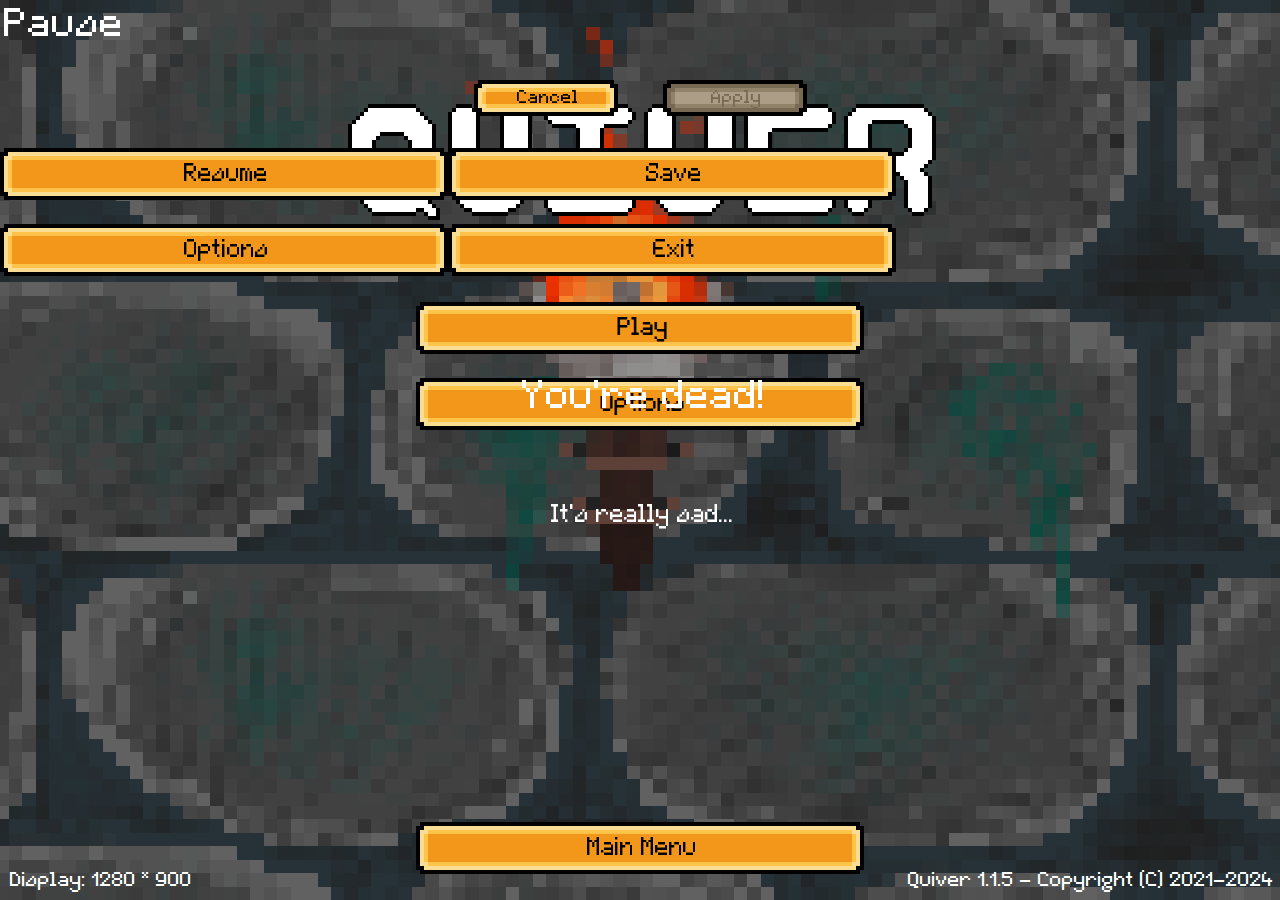
<file: index.html>
<!--
	Quiver, a rogue-like web video game!
	Made by Clarisse Eynard, Léan Houdayer and Mattéo Legagneux.
	Copyright (C) 2021-2024. All rights reserved.
-->

<!DOCTYPE html>

<html prefix="og: http://ogp.me/ns#" lang="en">
	<head>
		<meta charset="utf-8">
		<meta name="viewport" content="width=device-width, initial-scale=1">
		<meta name="author" content="Clarisse Eynard, Léan Houdayer, Mattéo Legagneux">
		<meta name="description" content="A rogue-like web video game!">
		<meta name="version" content="1.1.5">
		<meta property="og:type" content="website">
		<meta property="og:url" content="https://debaze.github.io/Quiver">
		<meta property="og:site_name" content="GitHub">
		<meta property="og:title" content="Quiver">
		<meta property="og:description" content="A rogue-like web video game!">
		<meta property="og:image" content="https://debaze.github.io/Quiver/assets/textures/menu/background.jpg">
		<link rel="icon" type="image/x-icon" href="favicon.ico">
		<link rel="stylesheet" type="text/css" href="assets/ui/dialog.css">
		<link rel="stylesheet" type="text/css" href="assets/ui/footer.css">
		<link rel="stylesheet" type="text/css" href="assets/ui/hud.css">
		<link rel="stylesheet" type="text/css" href="assets/ui/menu.css">
		<link rel="stylesheet" type="text/css" href="assets/ui/menu-credits.css">
		<link rel="stylesheet" type="text/css" href="assets/ui/menu-death.css">
		<link rel="stylesheet" type="text/css" href="assets/ui/menu-fight.css">
		<link rel="stylesheet" type="text/css" href="assets/ui/menu-keybind.css">
		<link rel="stylesheet" type="text/css" href="assets/ui/menu-load.css">
		<link rel="stylesheet" type="text/css" href="assets/ui/menu-main.css">
		<link rel="stylesheet" type="text/css" href="assets/ui/menu-options.css">
		<link rel="stylesheet" type="text/css" href="assets/ui/menu-pause.css">
		<link rel="stylesheet" type="text/css" href="assets/ui/menu-play.css">
		<link rel="stylesheet" type="text/css" href="assets/ui/menu-save.css">
		<link rel="stylesheet" type="text/css" href="assets/ui/noscript.css">
		<link rel="stylesheet" type="text/css" href="assets/ui/overlay.css">
		<link rel="stylesheet" type="text/css" href="assets/ui/subtitle.css">
		<link rel="stylesheet" type="text/css" href="assets/textures/btn.css">
		<link rel="stylesheet" type="text/css" href="assets/textures/icon.css">
		<link rel="stylesheet" type="text/css" href="assets/textures/map.css">
		<link rel="stylesheet" type="text/css" href="assets/textures/texture_list.css">
		<link rel="stylesheet" type="text/css" href="assets/ui/main.css">
		<title lang="en" translate="no">Quiver</title>
	</head>

	<body>
		<noscript>
			<p>
				Quiver needs JavaScript to work.<br>
				Enable JavaScript in your browser, then try again.<br><br>

				<a href="">
					Reload
				</a>
			</p>

			<div class="version">
				1.1.5
			</div>
		</noscript>

		<main>
			<div id="console">
				<div class="console-title">
					Console
				</div>

				<div class="x"></div>

				<div class="y"></div>
			</div>

			<include src="assets/ui/menu-main.html"></include>

			<div class="overlay overlay-menu">
				<include src="assets/ui/menu-play.html"></include>
				<include src="assets/ui/menu-options.html"></include>
				<include src="assets/ui/menu-save.html"></include>
			</div>

			<include src="assets/ui/menu-keybind.html"></include>

			<div class="overlay overlay-load"></div>

			<include src="assets/ui/menu-load.html"></include>

			<div class="overlay overlay-pause">
				<include src="assets/ui/menu-pause.html"></include>
			</div>

			<div class="overlay overlay-death">
				<include src="assets/ui/menu-death.html"></include>
			</div>

			<div class="map-container">
				<div class="overlay overlay-map"></div>

				<div id="player"></div>

				<div id="map"></div>

				<div id="uppermap"></div>

				<div id="entities"></div>

				<div class="hud">
					<div class="nickname"></div>

					<div class="health_info"></div>

					<progress class="health_value"></progress>

					<div class="mana_info"></div>

					<progress class="mana_value"></progress>
				</div>

				<div class="level-subtitle"></div>

				<div class="dialog">
					<div class="dialog-content"></div>

					<button class="dialog-option dialog-option-1"></button>

					<button class="dialog-option dialog-option-2"></button>
				</div>

				<include src="assets/ui/menu-fight.html"></include>
			</div>

			<include src="assets/ui/menu-credits.html"></include>
			<include src="assets/ui/footer.html"></include>
		</main>

		<script>
			{
				// Include every HTML file
				const promises = [];
				const includes = document.getElementsByTagName("include");
				const domParser = new DOMParser();
				const currentScript = document.currentScript;

				function handlePromiseResponse(response, include) {
					response.text()
						.then(text => domParser.parseFromString(text, "text/html"))
						.then(html => {
							include.replaceWith(...html.body.children);
						});
				}

				for (let i = 0; i < includes.length; i++) {
					const include = includes[i];
					const promise = fetch(include.getAttribute("src"))
						.then(response => handlePromiseResponse(response, include));

					promises.push(promise);
				}

				Promise.all(promises).then(() => {
					// Load main script
					fetch("assets/js/main.js")
						.then(response => response.text())
						.then(js => {
							const script = document.createElement("script");

							script.textContent = js;

							currentScript.after(script);
						});
				});
			}
		</script>
	</body>
</html>
</file>
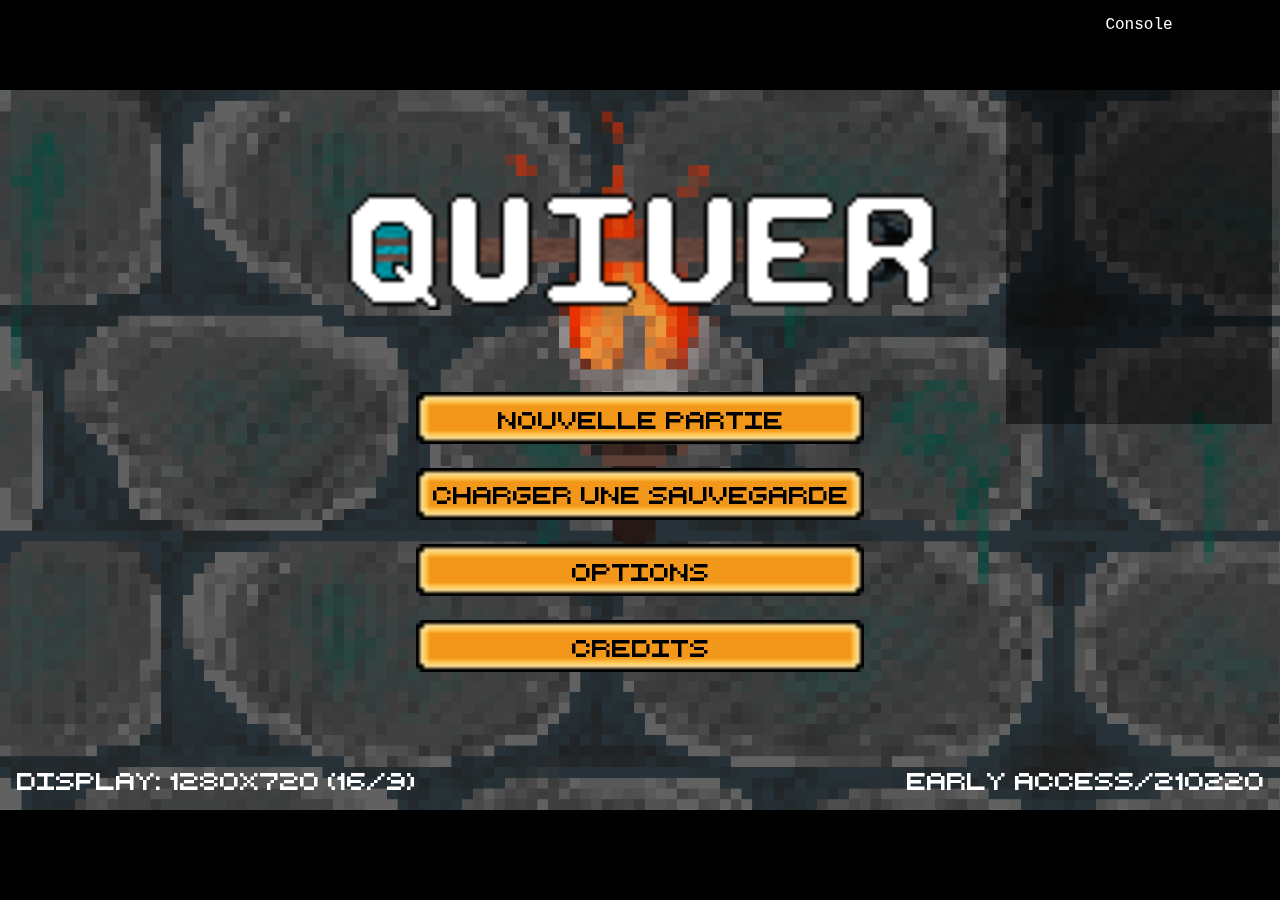
<file: client.html>
<!DOCTYPE html>

<html lang="fr" oncontextmenu="return false">

	<head>
		<meta charset="utf-8">
		<meta name="viewport" content="width=device-width,initial-scale=1,minimum-scale=1,maximum-scale=1">
		<meta name="description" content="Quiver">
		<meta name="version" content="Early Access/210220">
		<meta name="author" content="Clarisse Eynard, Léan Houdayer, Mattéo Legagneux">
		<link rel="shortcut icon" href="assets/favicon.ico"> <!-- favicon -->
		<link rel="stylesheet" type="text/css" href="assets/font/font.css"> <!-- fonts -->
		<link rel="stylesheet" type="text/css" href="assets/ui/animations.css"> <!-- ui animations -->
		<link rel="stylesheet" type="text/css" href="assets/ui/btn/btn.css">
		<link rel="stylesheet" type="text/css" href="assets/ui/wrapper/menu-main.css">
		<link rel="stylesheet" type="text/css" href="assets/ui/wrapper/menu-pause.css">
		<link rel="stylesheet" type="text/css" href="assets/ui/wrapper/game.css">
		<link rel="stylesheet" type="text/css" href="assets/ui/wrapper/game-loading.css">
		<link rel="stylesheet" type="text/css" href="assets/ui/section/new_game.css">
		<link rel="stylesheet" type="text/css" href="assets/ui/section/launch_backup.css">
		<link rel="stylesheet" type="text/css" href="assets/ui/section/options.css">
		<link rel="stylesheet" type="text/css" href="assets/ui/section/credits.css">
		<link rel="stylesheet" type="text/css" href="assets/ui/section/save.css">
		<link rel="stylesheet" type="text/css" href="assets/ui/section/quit_game.css">
		<link rel="stylesheet" type="text/css" href="assets/ui/dialog.css"> <!-- dialog -->
		<link rel="stylesheet" type="text/css" href="assets/map/structure.css">
		<link rel="stylesheet" type="text/css" href="assets/map/textures/textures.css">
		<link rel="stylesheet" type="text/css" href="assets/game/entity/player.css">
		<link rel="stylesheet" type="text/css" href="assets/ui/overlay.css"> <!-- overlays -->
		<link rel="stylesheet" type="text/css" href="assets/ui/display.css"> <!-- display tip -->
		<link rel="stylesheet" type="text/css" href="assets/ui/version.css"> <!-- version tip -->
		<link rel="stylesheet" type="text/css" href="assets/border.css"> <!-- borders -->
		<link rel="stylesheet" type="text/css" href="assets/window.css"> <!-- windowtoosmall section -->
		<link rel="stylesheet" type="text/css" href="assets/nojs.css"> <!-- nojs section -->
		<style type="text/css">
			/* debug console */
			debug {
				/*display: none;*/
				width: 250px;
				height: 400px;
				margin: auto;
				padding: 8px;
				top: 8px;
				right: 8px;
				position: fixed;
				background-color: rgba(0, 0, 0, 0.5);
				color: #fff;
				cursor: default;
				font-family: Courier New, monospace;
				z-index: 999999
			}

			debug #debug0 {text-align: center}
		</style>
		<script type="text/javascript" src="script/main.js"></script>
		<script type="text/javascript" src="script/credits.js"></script>
		<script type="text/javascript" src="script/new_game.js"></script>
		<script type="text/javascript" src="script/launch_backup.js"></script>
		<script type="text/javascript" src="script/options.js"></script>
		<script type="text/javascript" src="script/pause.js"></script>
		<script type="text/javascript" src="script/save.js"></script>
		<script type="text/javascript" src="script/quit_game.js"></script>
		<script type="text/javascript" src="functions/scale.js"></script>
		<script type="text/javascript" src="functions/get_date.js"></script>
		<script type="text/javascript" src="functions/convert_date.js"></script>
		<script type="text/javascript" src="functions/launch.js"></script>
		<script type="text/javascript" src="functions/quit.js"></script>
		<script type="text/javascript" src="functions/close.js"></script> <!-- todo -->
		<script type="text/javascript" src="functions/dialog.js"></script>
		<script type="text/javascript" src="engine/values.js"></script>
		<script type="text/javascript" src="engine/generator.js"></script>
		<script type="text/javascript" src="engine/movement.js"></script>
		<script type="text/javascript" src="engine/collisions.js"></script>
		<script type="text/javascript" src="maps/lvl_0/lvl_0.js"></script> <!-- tavern -->
		<script type="text/javascript" src="maps/lvl_1/lvl_1_new.js"></script> <!-- level 1 -->
		<!-- <script type="text/javascript" src="maps/lvl_2/lvl_2.js"></script>--> <!-- level 2 -->
		<title>Chargement...</title>
	</head>

	<body onselectstart="return false">
		<noscript class="nojs">
			<span>
				Ce jeu necessite JavaScript pour fonctionner.<br><br>
				Pour activer JavaScript sur FireFox,<br>
				veuillez vous rendre a l'adresse about:config et rechercher<br>
				javascript.enabled dans la barre de recherche.<br>
				Vous pouvez ensuite modifier la valeur du parametre<br>
				javascript.enabled pour activer ou desactiver JavaScript.
			</span>
			<div class="version">Early Access/210220</div>
		</noscript>
		<div class="windowtoosmall">
			La fenetre est trop petite pour permettre<br>
			un affichage correct du jeu.<br>La taille minimale de fenetre acceptee est 1280x720.
			<div class="angle" id="angle1"></div>
			<div class="angle" id="angle2"></div>
			<div class="angle" id="angle3"></div>
			<div class="angle" id="angle4"></div>
		</div>
		<wrapper class="menu-main">
			<div class="border border-left"></div>
			<div class="border border-right"></div>
			<div class="background bg1"></div>
			<div class="background bg2"></div>
			<div class="title"></div>
			<div class="arrow"></div>
			<div class="menu">
				<button class="btn" id="btn-new_game">Nouvelle partie</button>
				<input type="file" id="btn-launch_backup">
				<label for="btn-launch_backup" class="btn label-launch_backup">Charger une sauvegarde</label>
				<button class="btn btn-options">Options</button>
				<button class="btn" id="btn-open_credits">Credits</button>
			</div>
			<div class="display"></div>
			<div class="version"></div>
		</wrapper>
		<section class="section-new_game">
			<content>
				<div class="title">Nouvelle partie</div>
				<section class="step1">
					Nom de la partie :<br>(permet de differencier les sauvegardes)<br><br>
					<input type="text" id="game_name"><br><br>
					Choisissez un pseudo qui sera affiche en jeu :<br><br>
					<input type="text" id="player_nickname">
					<button class="btn btn-next btn-disabled" disabled="disabled">Suivant</button>
				</section>
				<section class="step2">
					Choisissez une classe pour votre personnage :<br><br>
					<button class="btn btn-class" id="select_class1">Mage</button>
					<button class="btn btn-class" id="select_class2">Roublard</button>
					<button class="btn btn-class" id="select_class3">Paladin</button>
					<button class="btn btn-create_game btn-disabled" disabled="disabled">Creer</button>
				</section>
				<button class="btn btn-close"></button>
			</content>
		</section>
		<section class="section-launch_backup">
			<content>
				<div class="title">Charger une sauvegarde</div>
				<span class="backup_info"></span>
				<textarea class="backup_content" id="old_content" readonly></textarea>
				<label for="btn-launch_backup" class="btn label-launch_backup">Autres sauvegardes...</label>
				<button class="btn" id="btn-confirm_backup">Charger</button>
				<button class="btn btn-close"></button>
			</content>
		</section>
		<section class="section-options">
			<content>
				<div class="title">Options</div>
				<div class="menu">
					<div class="key">
						<span class="title_forward">Avancer</span>
						<button class="btn btn-key" id="btn-key_forward"></button>
					</div>
					<div class="key">
						<span class="title_backward">Reculer</span>
						<button class="btn btn-key" id="btn-key_backward"></button>
					</div>
					<div class="key">
						<span class="title_strafeLeft">Tourner a gauche</span>
						<button class="btn btn-key" id="btn-key_strafeLeft"></button>
					</div>
					<div class="key">
						<span class="title_strafeRight">Tourner a droite</span>
						<button class="btn btn-key" id="btn-key_strafeRight"></button>
					</div>
					<div class="key">
						<span class="title_abilitiesHelp">Menu d'aide des capacites</span>
						<button class="btn btn-key" id="btn-key_abilitiesHelp"></button>
					</div> 
				</div>
				<button class="btn btn-close"></button>
			</content>
		</section>
		<div class="overlay overlay-options">
			<span>Appuyez sur une touche</span>
			<button class="btn btn-close"></button>
		</div>
		<section class="credits">
			<div class="overlay overlay-credits"></div>
			<div class="border border-top"></div>
			<div class="border border-bottom"></div>
			<div id="credits">
				<span class="title">Credits</span><br>
				<span id="copyright"></span>
				<span class="job">Directrice artistique & Scenariste</span>
				<span class="name">Clarisse Eynard</span>
				<span class="job">Game Designer</span>
				<span class="name">Lean Houdayer</span>
				<span class="job">UI / Level Designer</span>
				<span class="name">Matteo Legagneux</span>
			</div>
			<button class="btn btn-close"></button>
		</section>
		<wrapper class="game">
			<div class="overlay overlay-shade"></div>
			<div id="player"></div>
			<section class="map"></section>
			<div class="dialog"></div>
		</wrapper>
		<wrapper class="game-loading">
			<div id="loading_text"></div>
			<img id="loading_clock" src="assets/ui/loading/clock.png">
		</wrapper>
		<wrapper class="menu-pause">
			<div class="title">Pause</div>
			<div class="menu">
				<button class="btn" id="btn-continue">Reprendre le jeu</button>
				<button class="btn" id="btn-save">Sauvegarder</button>
				<button class="btn btn-options">Options</button>
				<button class="btn" id="btn-quit_game">Quitter la partie</button>
			</div>
			<div class="display"></div>
			<div class="version"></div>
		</wrapper>
		<section class="section-save">
			<content>
				<div class="title">Sauvegarder</div>
				<span>
					Copiez-collez la sauvegarde ci-dessous<br>
					dans un fichier .js que vous creerez<br>
					dans le dossier /backups.
				</span>
				<textarea class="backup_content" id="new_content" readonly></textarea>
				<button class="btn" id="btn-copy">Copier</button>
				<button class="btn btn-close"></button>
			</content>
		</section>
		<section class="section-quit_game">
			<content>
				<div class="title">Quitter la partie</div>
				<span>
					Etes-vous sur de vouloir quitter ?<br><br>
					Pensez a sauvegarder votre partie<br>
					avant de quitter.
				</span>
				<button class="btn btn-ok">Quitter</button>
				<button class="btn btn-cancel">Annuler</button>
			</content>
		</section>
		<debug>
			<div id="debug0">Console</div><br><br>
			<span id="debug1"></span><br>
			<span id="debug2"></span><br>
			<span id="debug3"></span><br>
			<span id="debug4"></span><br>
			<span id="debug5"></span>
		</debug>
	</body>

</html>
</file>
<file: assets/ui/dialog.css>
.dialog {
	display: none;
	width: 50%;
	min-height: 0;
	margin: auto;
	padding: 8px;
	bottom: -50px;
	right: 0;
	left: 0;
	position: absolute;
	border: 4px solid #000000;
	background-color: #f5e0bf;
	cursor: default;
	font-size: 20px;
	z-index: 99
}
</file>
<file: assets/ui/footer.css>
footer {
	padding: 8px;
	right: 0;
	bottom: 0;
	left: 0;
	position: absolute;
	opacity: 1;
	color: #fff;
	font-size: 20px;
	transition-duration: 0.2s
}

footer .version {float: right}
</file>
<file: assets/ui/hud.css>
.hud {
	display: block;
	width: 300px;
	height: 180px;
	margin: 0 auto;
	top: 16px;
	left: 16px;
	position: absolute;
	border: 4px solid #000;
	opacity: 0.8;
	background-color: #ab9d86;
	text-align: center;
	z-index: 99;
	transition: 0.2s
}

.mini_hud {
	display: block;
	height: 180px;
	margin: 0 auto;
	top: 16px;
	right: 16px;
	left: 16px;
	position: absolute;
	z-index: 9
}

.hud:hover {opacity: 1}

#hud_nickname {
	margin: 8px;
	font-size: 18px;
	font-style: italic;
	cursor: default
}

.health, .mp {text-align: left}

.enemy_health {
	top: 0;
	right: 0;
	position: absolute;
	text-align: right
}

.health span, .mp span, .enemy_health span {
	margin: 0 8px;
	font-size: 16px;
	cursor: default
}

.hud progress, .mini_hud progress {
	width: 276px;
	height: 20px;
	margin: 8px;
	border: 4px solid #000;
	opacity: 1
}

.hud progress {background-color: rgba(0, 0, 0, 0.2)}

.mini_hud progress {background-color: rgba(255, 255, 255, 0.1)}

.health progress::-moz-progress-bar, /* firefox */
.enemy_health progress::-moz-progress-bar,
.health progress::-webkit-progress-value /* chrome, safari */,
.enemy_health progress::-webkit-progress-value {
	background-color: #ca302d
}
.health progress, .enemy_health progress {color: #ca302d} /* ie */

.enemy_health progress {transform: rotateY(180deg)}

.mp progress::-moz-progress-bar, /* firefox */
.mp progress::-webkit-progress-value /* chrome, safari */ {
	background-color: #0f056b
}
.mp progress {color: #0f056b} /* ie */
</file>
<file: assets/ui/menu.css>
/** Scrollbox content **/

/*
Light: #f5e0bf
Dark: #c4b399
*/

.menu {
	display: none;
	flex-direction: column;
	justify-content: center;
	width: 960px;
	height: 540px;
	position: relative
}

/* Open/close animations */

.scrollbox-top {
	position: relative;
	background-repeat: no-repeat;
	background-size: 100%;
	image-rendering: pixelated;
	-webkit-animation: scrollbox-open 0.2s linear;
	animation: scrollbox-open 0.2s linear
}

.scrollbox-bottom {
	position: relative;
	background-repeat: no-repeat;
	background-size: 100%;
	image-rendering: pixelated;
	-webkit-transform: rotateZ(180deg);
	-ms-transform: rotateZ(180deg);
	transform: rotateZ(180deg);
	-webkit-animation: scrollbox-open 0.2s linear;
	animation: scrollbox-open 0.2s linear
}

@-webkit-keyframes scrollbox-open {
	from {height: 0}
	to {height: 50%}
}
@keyframes scrollbox-open {
	from {height: 0}
	to {height: 50%}
}

@-webkit-keyframes scrollbox-close {
	from {height: 50%}
	to {height: 0}
}
@keyframes scrollbox-close {
	from {height: 50%}
	to {height: 0}
}

/* Content */

.menu-title {
	display: block;
	height: 40px;
	line-height: 40px;
	font-size: 34px;
	z-index: 1
}

.menu-title .title {float: left}

.menu-title .btn {float: right}

.subtitle {
	width: 100%;
	height: 30px;
	line-height: 30px;
	top: 0;
	position: sticky;
	background-color: #f5e0bf;
	font-size: 22px;
	z-index: 2
}

.content {
	visibility: hidden;
	width: 90%;
	height: 80%;
	margin: auto;
	top: 0;
	bottom: 0;
	left: 0;
	right: 0;
	position: absolute
}

.content .scrollable {
	width: 100%;
	height: calc(100% - 80px);
	overflow-y: auto;
	background-color: #f5e0bf
}

.content .actions {
	height: 30px;
	margin-top: 10px
}

/* Media queries */

@media screen and (max-width: 1200px) and (max-aspect-ratio: 1.78) {
	.menu {
		width: 80vw;
		height: calc(80vw / 1.78)
	}
}

@media screen and (max-height: 675px) and (min-aspect-ratio: 1.78) {
	.menu {
		width: calc(80vh * 1.78);
		height: 80vh
	}
}
</file>
<file: assets/ui/menu-credits.css>
/** Credits menu **/

.menu-credits {
	display: none;
	width: 100%;
	height: 100%;
	margin: auto;
	top: 0;
	right: 0;
	bottom: 0;
	left: 0;
	position: absolute;
	overflow: hidden;
	background-color: #000
}

.menu-credits .icon-credits {
	display: flex;
	justify-content: center;
	align-items: center;
	width: 50%;
	background: url(../../favicon.ico) center no-repeat;
	background-size: 50%;
	image-rendering: pixelated
}

.menu-credits .credits {
	width: 50%;
	top: -9999px;
	right: 0;
	position: absolute;
	color: #fff;
	text-align: center;
	font-size: 24px;
	-webkit-animation: credits 30s linear;
	animation: credits 30s linear
}

@-webkit-keyframes credits {
	0%, 2% {top: 0}
	100% {top: -200%} /* Menu height */
}
@keyframes credits {
	0%, 2% {top: 0}
	100% {top: -200%} /* Menu height */
}

.credits span {display: block}

.credits .credit-title {
	padding: 200px 0 300px 0;
	font-size: 48px
}

.credits #copyright {padding-bottom: 300px}

.credits .job {
	padding-bottom: 20px;
	font-size: 32px
}

.credits .name {padding-bottom: 150px}

.credits .name:last-child {padding-bottom: 200px}

.menu-credits .actions {
	display: flex;
	justify-content: center;
	align-items: center;
	width: 100%;
	height: 104px;
	bottom: 0;
	position: absolute
}
</file>
<file: assets/ui/menu-death.css>
/** Death menu **/

.overlay-death {
	display: flex;
	flex-direction: column;
	justify-content: center;
	align-items: center
}

.death_title {
	margin-bottom: 40px;
	color: #fff;
	font-size: 40px
}

.death_subtitle {
	margin-top: 40px;
	color: #fff;
	font-size: 24px
}

.overlay-death .actions {
	display: flex;
	align-items: center;
	justify-content: center;
	width: 100%;
	height: 104px;
	bottom: 0;
	position: absolute
}
</file>
<file: assets/ui/menu-fight.css>
/** Fight menu **/

.menu-fight {
	display: none;
	width: auto;
	height: auto;
	margin: auto;
	top: 0;
	bottom: 0;
	left: 0;
	right: 0;
	position: fixed;
	background-color: #000;
	color: #fff;
	cursor: default;
	text-align: center;
	z-index: 4
}

.menu-fight .fight {
	height: 150px;
	line-height: 134px;
	top: 0;
	left: 0;
	right: 0;
	position: relative;
	color: #fff;
	cursor: default;
	text-align: center;
	font-size: 48px;
	z-index: 1
}

.menu-fight .player_attack, .menu-fight .enemy_attack {
	display: none;
	width: 50%;
	height: 52px;
	margin: auto;
	padding: 8px;
	top: 0;
	right: 0;
	bottom: 0;
	left: 0;
	position: absolute;
	border: 4px solid #000;
	background-color: #ab9d86;
	color: #000;
	cursor: default;
	font-size: 40px;
	-webkit-animation: attack_name 3s infinite linear;
	animation: attack_name 3s infinite linear;
	z-index: 1
}

@-webkit-keyframes attack_name {
	from {opacity: 1}
	to {opacity: 0}
}
@keyframes attack_name {
	from {opacity: 1}
	to {opacity: 0}
}

.menu-fight .player_attack {background-color: #ab9d86}

.menu-fight .enemy_attack {background-color: #ca302d}

.menu-fight .player_avatar {
	display: flex;
	align-items: center;
	justify-content: center;
	width: 50%;
	height: 100%;
	top: 0;
	bottom: 0;
	left: 0;
	position: absolute;
	background: radial-gradient(circle at 50%, #222, #000, #000)
}

.menu-fight .vs {
	width: 100px;
	height: 100px;
	line-height: 100px;
	margin: auto;
	top: 0;
	bottom: 0;
	left: 0;
	right: 0;
	position: absolute;
	font-size: 60px;
	-webkit-transform: rotateZ(-15deg);
	-ms-transform: rotateZ(-15deg);
	transform: rotateZ(-15deg);
	z-index: 1
}

.menu-fight .enemy_avatar {
	display: flex;
	align-items: center;
	justify-content: center;
	width: 50%;
	height: 100%;
	top: 0;
	bottom: 0;
	right: 0;
	position: absolute;
	background: radial-gradient(circle at 50%, #222, #000, #000)
}

.menu-fight .avatar {
	width: 128px;
	height: 128px;
	background-repeat: no-repeat;
	background-position: center;
	background-size: 100%;
	image-rendering: pixelated
}

.menu-fight .enemy_avatar .avatar {
	-webkit-transform: rotateY(180deg);
	-ms-transform: rotateY(180deg);
	transform: rotateY(180deg)
}

.menu-fight .actions {
	width: 448px;
	margin: 0 auto;
	bottom: 32px;
	left: 0;
	right: 0;
	position: absolute;
	text-align: center
}

.menu-fight .actions .btn {
	margin-top: 8px;
	color: #000
}

.menu-fight .actions .ability_name {
	margin-left: 16px;
	float: left
}

.menu-fight .actions .ability_cost {
	margin-right: 16px;
	float: right
}

.ability_cost .cost {
	margin-right: 8px;
	float: left;
	color: #0f056b
}

.ability_cost .icon.mana {
	width: 24px;
	height: 52px;
	float: right;
	background-size: 24px
}
</file>
<file: assets/ui/menu-keybind.css>
/** Keybinds menu **/

.menu-keybind {
	display: flex;
	align-items: center;
	flex-direction: column;
	color: #fff;
	text-align: center
}

.menu-keybind .keybind-title {
	margin-bottom: 40px;
	font-size: 34px
}

.menu-keybind .keybind-tip {
	margin-bottom: 40px;
	font-size: 20px
}

.menu-keybind .actions .btn {margin: 0 20px}
</file>
<file: assets/ui/menu-load.css>
/** Loading menu **/

.menu-load {
	display: none;
	align-items: center;
	justify-content: center;
	width: 100%;
	height: 100%;
	position: absolute;
	background-color: #fff
}

.menu-load .clock {
	width: 260px;
	height: 896px;
	background-size: cover;
	image-rendering: pixelated
}

.menu-load .loading {
	display: block;
	width: 260px;
	height: 20px;
	margin: auto;
	bottom: 16px;
	right: 0;
	left: 0;
	position: absolute;
	background-size: cover;
	image-rendering: pixelated
}
</file>
<file: assets/ui/menu-main.css>
/** Main menu **/

.menu-main {
	width: 100%;
	height: 100%;
	position: absolute;
	background-position: center;
	background-repeat: no-repeat;
	background-size: cover;
	image-rendering: pixelated
}

.menu-main-title {
	width: 600px; /* Original width = 150px */
	height: 120px; /* Original height = 30px */
	margin: 0 auto;
	top: 100px;
	right: 0;
	left: 0;
	position: absolute;
	background-size: cover;
	image-rendering: pixelated
}

.menu-main .menu-main-actions {
	width: 448px;
	margin: auto;
	padding-top: 32px;
	top: 270px;
	right: 0;
	left: 0;
	position: absolute;
	text-align: center
}

.menu-main-actions .btn {margin-bottom: 24px}
</file>
<file: assets/ui/menu-options.css>
/** Options menu **/

.option-name {
	height: 32px;
	line-height: 32px;
	padding: 0 10px;
	cursor: pointer;
	font-size: 18px
}
.option-name:hover {background-color: #c4b399}

.blank {
	width: 100%;
	height: 32px
}

/* Volume range inputs */

.volume {
	display: inline-block;
	-webkit-appearance: none;
	height: 2px;
	margin: 15px 5px 0 15px;
	float: right;
	background-color: #000;
	cursor: pointer
}

.volume::-webkit-slider-runnable-track,
.volume::-moz-range-track,
.volume::-ms-track {
	height: 100%;
	border: none;
	border-radius: 0;
	background-color: transparent;
	color: transparent
}

.volume::-webkit-slider-thumb,
.volume::-moz-range-thumb {
	-webkit-appearance: none;
	width: 8px;
	height: 8px;
	border: 2px solid #000;
	border-radius: 0;
	background-color: #776952
}

.volume::-moz-range-progress,
.volume::-ms-fill-lower,
.volume::-ms-fill-upper {
	height: 0;
	background-color: transparent
}

.volume::-ms-tooltip {display: none}

/* Volume number inputs */

.volume_nb {
	display: inline-block;
	-webkit-appearance: none;
	width: 40px;
	height: 30px;
	float: right;
	outline: none;
	border: none;
	background-color: transparent;
	text-align: center;
	font-size: 18px
}
</file>
<file: assets/ui/menu-pause.css>
/** Pause menu **/

.overlay-pause .pause-title {
	margin-bottom: 100px;
	color: #fff;
	font-size: 40px
}

.overlay-pause .btn {margin-bottom: 24px}
</file>
<file: assets/ui/menu-play.css>
/** Play menu **/

/* Buttons */

.btn-new_game, .btn-open_backup {margin: 20px 0}

.btn-open_backup {font-weight: normal}

/* New game section */

.new_game, .launch_backup {
	display: flex;
	flex-direction: column;
	justify-content: center;
	align-items: center
}

.new_game {padding-bottom: 40px}

.player_name_tip,
.game_name_tip,
.character_selection_tip,
.backup_info {
	font-size: 18px;
	text-align: center;
	white-space: pre
}

.new_game input[type="text"] {
	width: 300px;
	margin: 10px 0 40px 0;
	padding: 8px;
	outline: none;
	border: 4px solid #000;
	border-radius: none;
	background-color: rgba(0, 0, 0, 0.3);
	font-size: 20px
}

.new_game input[type="text"]::-webkit-placeholder {
	opacity: 1;
	color: rgba(0, 0, 0, 0.5)
}

.new_game input[type="text"]::placeholder {
	opacity: 1;
	color: rgba(0, 0, 0, 0.5)
}

.character_selection {
	width: 624px;
	margin-top: 10px;
	z-index: 1
}

.character_title {margin-top: 10px}

.character_info {
	display: none;
	width: 608px;
	margin-bottom: 40px;
	padding: 8px;
	top: -4px;
	position: relative;
	box-shadow: inset 0 0 0 4px #000;
	background-color: #ab9d86;
	font-size: 18px
}

.icon.health, .icon.shield, .icon.mana {display: inline-block}

.health_value,
.shield_value,
.mana_value {
	display: inline-block;
	margin: 4px 0
}

.ability_title {
	margin-top: 12px;
	font-weight: bold;
	text-decoration: underline
}

.ability_desc {
	font-style: italic;
	white-space: pre
}

/* Launch backup section */

#open_backup {display: none}

.container-backup {
	display: none;
	flex-direction: column;
	align-items: center;
	justify-content: center
}

.backup_tip {
	width: 100%;
	font-size: 18px
}

textarea {
	width: 700px;
	height: 184px;
	margin-bottom: 20px;
	padding: 8px;
	outline: none;
	border: 4px solid #000;
	border-radius: none;
	background-color: rgba(0, 0, 0, 0.3);
	font-family: monospace;
	font-size: 18px;
	font-weight: bold;
	resize: none
}

.error {
	color: #ba262b;
	font-style: italic
}

.btn-launch_backup {margin-top: 20px}
</file>
<file: assets/ui/menu-save.css>
/** Save menu **/

.menu-save .scrollable {
	display: flex;
	flex-direction: column;
	justify-content: center;
	align-items: center
}

.menu-save .save_tip {
	margin-bottom: 20px;
	font-size: 18px;
	text-align: center
}
</file>
<file: assets/ui/noscript.css>
/** Noscript **/

noscript {
	display: flex;
	align-items: center;
	width: 100%;
	height: 100%;
	margin: auto;
	top: 0;
	right: 0;
	bottom: 0;
	left: 0;
	position: fixed;
	background-color: #a41726;
	color: #fff;
	cursor: default;
	font-size: 24px;
	text-align: center
}

noscript p {
	width: 100%;
	padding: 0 16px
}

noscript p a {color: #fff}
noscript p a:hover {color: rgba(255, 255, 255, 0.75)}
noscript p a:active {color: rgba(255, 255, 255, 0.5)}

noscript .version {
	padding: 16px;
	bottom: 0;
	left: 0;
	right: 0;
	position: absolute;
	background-color: #a41726
}
</file>
<file: assets/ui/overlay.css>
.overlay {
	width: 100%;
	height: 100%;
	margin: auto;
	top: 0;
	right: 0;
	bottom: 0;
	left: 0;
	position: fixed;
	z-index: 99
}
</file>
<file: assets/ui/subtitle.css>
.game .subtitle {
	display: none;
	width: 500px;
	min-height: 0;
	margin: auto;
	padding: 8px;
	top: 32px;
	right: 0;
	left: 0;
	position: absolute;
	border: 4px solid #000;
	background-color: #f5e0bf;
	color: #000;
	text-align: center;
	font-size: 40px;
	z-index: 100
}
</file>
<file: assets/textures/btn.css>
/** Buttons **/

.btn {
	display: inline-block;
	width: 448px;
	height: 52px;
	line-height: 52px;
	background-repeat: no-repeat;
	background-size: 100%;
	image-rendering: pixelated;
	cursor: pointer;
	text-align: center;
	font-size: 24px
}

.btn[disabled] {
	color: #776952;
	cursor: default
}

.btn-small {
	width: 144px;
	height: 36px;
	line-height: 36px;
	color: #000;
	font-size: 18px
}

.btn-small[data-function="close"] {width: 36px}

.btn-class {
	width: 208px;
	height: 208px;
	float: left;
	position: relative;
	vertical-align: top
}
</file>
<file: assets/textures/icon.css>
/** Icons **/

.icon {
	background-repeat: no-repeat;
	background-position: center;
	background-size: cover;
	image-rendering: pixelated
}

.icon.character {
	width: 64px;
	height: 64px;
	margin: auto;
	top: 0;
	right: 0;
	bottom: 0;
	left: 0;
	position: absolute
}

.character_info .icon {
	width: 18px;
	height: 18px
}

.option .icon {
	width: 24px;
	height: 32px;
	float: right;
	background-position: center;
	background-size: 100%
}

.icon.key {
	width: 200px;
	line-height: 32px;
	text-align: right;
	font-size: 18px
}
</file>
<file: assets/textures/map.css>
/** Map container **/

.map-container {
	display: none;
	align-items: center;
	justify-content: center;
	width: auto;
	height: auto;
	margin: auto;
	top: 0;
	right: 0;
	bottom: 0;
	left: 0;
	position: fixed;
	overflow: hidden;
	background-color: #262626;
	transition-duration: 0.2s
}

/* Map and uppermap */

#map, #uppermap, #entities {
	display: flex;
	align-items: center;
	justify-content: center;
	width: 9999px;
	height: 9999px;
	margin: auto;
	position: absolute;
	overflow: hidden
}

#map, #entities {z-index: -1}

/* Parts */

.part, .upperpart, .entity {
	position: absolute;
	background-repeat: repeat;
	image-rendering: pixelated
}

.entity {background-size: cover}

/* Player */

#player {
	width: 64px;
	height: 64px;
	background-size: cover;
	image-rendering: pixelated
}

/* Graphic effects */

.blur {
	-webkit-filter: blur(4px);
	-ms-filter: blur(4px);
	filter: blur(4px)
}

.grayscale {
	-webkit-filter: grayscale(100%);
	-ms-filter: grayscale(100%);
	filter: grayscale(100%)
}
</file>
<file: assets/textures/texture_list.css>
/** Texture list **/

/* Buttons */

.btn {background-image: url(btn/btn.png)}
.btn:active {background-image: url(btn/btn-pressed.png)}
.btn[disabled] {background-image: url(btn/btn-disabled.png)}
.btn[disabled]:active {background-image: url(btn/btn-disabled.png)}
.btn-small {background-image: url(btn/btn-small.png)}
.btn-small:active {background-image: url(btn/btn-small-pressed.png)}
.btn-small[disabled] {background-image: url(btn/btn-small-disabled.png)}
.btn-small[disabled]:active {background-image: url(btn/btn-small-disabled.png)}
.btn-small[data-function="close"] {background-image: url(btn/btn-close.png)}
.btn-small[data-function="close"]:active {background-image: url(btn/btn-close-pressed.png)}
.btn-class {background-image: url(btn/btn-class.png)}
.btn-class:active {background-image: url(btn/btn-class-selected.png)}

/* Icons */

.icon.health {background-image: url(icon/health.png)}
.icon.shield {background-image: url(icon/shield.png)}
.icon.mana {background-image: url(icon/mana.png)}
.icon.mage {background-image: url(icon/mage.png)}
.icon.rogue {background-image: url(icon/rogue.png)}
.icon.paladin {background-image: url(icon/paladin.png)}
.icon.check {background-image: url(icon/check.png)}

/* Map parts */

.part {background-image: url(map/error.png)}

/* Menus */

.menu-main {background-image: url(menu/background.jpg)}
.menu-main-title {background-image: url(menu/main-title.png)}
.menu-load .clock {background-image: url(menu/clock.png)}
.menu-load .loading {background-image: url(menu/loading.gif)}
.scrollbox-top {background-image: url(menu/scrollbox-top.png)}
.scrollbox-bottom {background-image: url(menu/scrollbox-bottom.png)}
</file>
<file: assets/ui/main.css>
/** Main styles & console **/

/* Font import */
@font-face {
	font-family: Quiver;
	src: url(../font/quiver.ttf) format("truetype")
}

/* Text selection color */

::selection {background-color: rgba(0, 0, 0, 0.2)}
::-moz-selection {background-color: rgba(0, 0, 0, 0.2)}

body {
	margin: 0;
	background-color: #000;
	user-select: none;
	cursor: default;
	font-family: Quiver, sans-serif
}

main {display: none}

input, button {font-family: Quiver, sans-serif}

#console {
	display: none;
	width: 250px;
	height: 400px;
	margin: auto;
	padding: 8px;
	top: 8px;
	right: 8px;
	position: fixed;
	background-color: rgba(0, 0, 0, 0.5);
	color: #fff;
	cursor: default;
	font-size: 20px;
	z-index: 999
}

.console-title {
	margin-bottom: 20px;
	text-align: center
}
</file>
<file: assets/font/font.css>
@font-face {
	/* title font - no accents */
	font-family: pixelbit;
	src: url(pixelbit.ttf)
}

@font-face {
	/* global font - no accents */
	font-family: retrocomputer;
	src: url(retrocomputer.ttf)
}



.title {font-family: pixelbit}

.nojs,
.windowtoosmall,
.display,
.version,
wrapper,
.overlay-options,
section,
button,
input {
	font-family: retrocomputer
}

/* mono font (for backup contents) */
.backup_content {font-family: "Courier New", monospace}
</file>
<file: assets/ui/animations.css>
/* ui animations */



/* first background */
@keyframes travelling1 {
	from {right: 0}
	to {right: 100%}
}

/* second background */
@keyframes travelling2 {
	from {right: -100%}
	to {right: 0}
}

/* arrow animation */
@keyframes arrow {
	from {transform: translateX(-100vw)}
	to {transform: translateX(0)}
}

/* credits fading out (opening) */
@keyframes fadeOut {
	0%, 20% {opacity: 1}
	100% {opacity: 0}
}

/* credits scrolling */
@keyframes credits {
	0%, 2% {top: 0}
	100% {top: -1731px} /* credits height */
}

/* dialog opening */
@keyframes open_dialog {
	from {bottom: -100px}
	to {bottom: 50px}
}

/* dialog closing */
@keyframes close_dialog {
	from {bottom: 50px}
	to {bottom: -100px}
}
</file>
<file: assets/ui/btn/btn.css>
.btn {
	width: 448px; /* original width = 112px */
	height: 52px; /* original height = 13px */
	padding: 0;
	outline: none;
	border: none;
	background-image: url(btn-normal.png);
	background-color: transparent;
	background-size: cover !important;
	color: #000;
	cursor: pointer;
	image-rendering: crisp-edges;
	font-size: 24px
}

.btn:active {background-image: url(btn-normal_pressed.png)}

.btn-disabled {
	background-image: url(btn-disabled.png);
	color: #776952;
	cursor: default
}

.btn-disabled:active {background-image: url(btn-disabled.png)}

.btn-close {
	width: 52px;
	background-image: url(btn-close.png)
}

.btn-close:active {background-image: url(btn-close_pressed.png)}


.btn-key {
	width: 52px;
	background-image: url(btn-key.png)
}

.btn-key:active {background-image: url(btn-key_pressed.png)}

.btn-class {
	width: 208px; /* original width = 52px */
	height: 208px; /* original width = 52px */
	margin: 0 16px;
	background-image: url(btn-class.png)
}

.btn-class:active {background-image: url(btn-class.png)}

.btn-class_selected,
.btn-class_selected:active {background-image: url(btn-class_selected.png)}
</file>
<file: assets/ui/wrapper/menu-main.css>
.menu-main {
	display: block;
	width: auto;
	height: auto;
	margin: auto;
	top: 0;
	right: 0;
	bottom: 0;
	left: 0;
	position: fixed;
	z-index: 8
}

.menu-main .background {
	width: 100%;
	height: 100%;
	position: absolute;
	background-image: url(../../bg2.jpg);
	background-size: cover;
	image-rendering: crisp-edges
}

.menu-main .bg1 {
	right: 0;
	animation: travelling1 60s linear infinite
}

.menu-main .bg2 {
	right: 100%;
	animation: travelling2 60s linear infinite
}

.menu-main .title {
	width: 600px; /* original width = 150px */
	height: 120px; /* original height = 30px */
	margin: 0 auto;
	top: 100px;
	right: 0;
	left: 0;
	position: absolute;
	background-image: url(../title.png);
	background-size: cover;
	image-rendering: crisp-edges;
	z-index: 1
}

.menu-main .arrow {
	width: 600px; /* original width = 150px */
	height: 120px; /* original height = 30px */
	margin: 0 auto;
	top: 100px;
	right: 0;
	left: 0;
	position: absolute;
	background-image: url(../arrow.png);
	background-size: cover;
	image-rendering: crisp-edges;
	animation: arrow 1s linear
}

.menu-main .menu {
	width: 448px;
	margin: auto;
	padding-top: 32px;
	top: 270px;
	right: 0;
	left: 0;
	position: absolute;
	text-align: center
}

.menu #btn-launch_backup,
.backup {display: none}

.menu .label-launch_backup,
.section-launch_backup content .label-launch_backup {
	display: block;
	line-height: 52px;
	text-align: center
}

.menu-main .menu .btn {margin-bottom: 24px}
</file>
<file: assets/ui/wrapper/menu-pause.css>
.menu-pause {
	display: none;
	width: auto;
	height: auto;
	margin: auto;
	top: 0;
	right: 0;
	bottom: 0;
	left: 0;
	position: fixed;
	background-color: rgba(0, 0, 0, 0.5);
	color: #fff;
	cursor: default;
	text-align: center;
	z-index: 99
}

.menu-pause .title {
	height: 150px;
	line-height: 134px;
	top: 35px;
	right: 0;
	left: 0;
	position: absolute;
	color: #fff;
	cursor: default;
	text-align: center;
	font-size: 48px
}

.menu-pause .menu {
	width: 448px;
	margin: auto;
	padding-top: 32px;
	top: 200px;
	right: 0;
	left: 0;
	position: absolute;
	text-align: center
}

.menu-pause .menu .btn {margin-bottom: 24px}
</file>
<file: assets/ui/wrapper/game.css>
.game {
	display: none;
	align-items: center;
	justify-content: center;
	width: auto;
	height: auto;
	margin: auto;
	top: 0;
	right: 0;
	bottom: 0;
	left: 0;
	position: fixed;
	overflow: hidden;
	background-color: #000;
	z-index: 1
}

.game .overlay-shade {
	/*background: radial-gradient(circle at 50%, transparent, #000, #000);*/ /* add "#000" to make the visible area smaller */
	z-index: 9
}
</file>
<file: assets/ui/wrapper/game-loading.css>
.game-loading {
	display: none;
	width: auto;
	height: auto;
	margin: auto;
	top: 0;
	right: 0;
	bottom: 0;
	left: 0;
	position: fixed;
	background-color: #fff;
	color: #000;
	cursor: default;
	z-index: 99
}

.game-loading #loading_text {
	display: block;
	width: 260px;
	height: 20px;
	margin: auto;
	right: 16px;
	bottom: 16px;
	position: absolute;
	background-image: url(../loading/loading_text.gif);
	background-size: cover;
	image-rendering: crisp-edges
}

.game-loading #loading_clock {
	width: 260px; /* base 65 */
	height: 896px; /* base 224 */
	margin: auto;
	top: 0;
	right: 0;
	bottom: 0;
	left: 0;
	position: absolute;
	image-rendering: crisp-edges
}
</file>
<file: assets/ui/section/new_game.css>
.section-new_game {
	display: none;
	width: auto;
	height: auto;
	margin: auto;
	top: 0;
	right: 0;
	bottom: 0;
	left: 0;
	position: fixed;
	background-color: rgba(0, 0, 0, 0.5);
	z-index: 99
}

.section-new_game content {
	display: none;
	width: 960px;
	height: 540px;
	margin: auto;
	top: 0;
	right: 0;
	bottom: 0;
	left: 0;
	position: fixed;
	background-image: url(../scrollbox.png);
	background-size: cover;
	image-rendering: crisp-edges;
	cursor: default;
	text-align: center;
	font-size: 20px;
	z-index: 999
}

.section-new_game content .title {
	height: 52px;
	line-height: 52px;
	margin: 36px 0;
	text-align: center;
	font-size: 24px
}

.section-new_game content .btn-close {
	margin: auto;
	padding: 0;
	top: 44px;
	right: 32px;
	position: absolute
}

.section-new_game content .step1 {
	display: none;
}

.section-new_game content .step2 {
	display: none;
}

.section-new_game content .step1 #game_name,
.section-new_game content .step1 #player_nickname {
	padding: 8px;
	border: 4px solid #000;
	background-color: #ab9d86;
	text-align: center;
	font-size: 20px
}

.section-new_game content .step1 #game_name::selection,
.section-new_game content .step1 #player_nickname::selection {background-color: rgba(0, 0, 0, 0.3)}

.section-new_game content .step1 .btn-next,
.section-new_game content .step2 .btn-create_game {
	margin: auto;
	right: 0;
	bottom: 44px;
	left: 0;
	position: absolute
}
</file>
<file: assets/ui/section/launch_backup.css>
.section-launch_backup {
	display: none;
	width: auto;
	height: auto;
	margin: auto;
	top: 0;
	right: 0;
	bottom: 0;
	left: 0;
	position: fixed;
	background-color: rgba(0, 0, 0, 0.5);
	z-index: 99
}

.section-launch_backup content {
	display: none;
	width: 960px;
	height: 540px;
	margin: auto;
	top: 0;
	right: 0;
	bottom: 0;
	left: 0;
	position: fixed;
	background-image: url(../scrollbox.png);
	background-size: cover;
	image-rendering: crisp-edges;
	cursor: default;
	text-align: center;
	font-size: 20px;
	z-index: 999
}

.section-launch_backup content .title {
	height: 52px;
	line-height: 52px;
	margin: 36px 0;
	text-align: center;
	font-size: 24px
}

.section-launch_backup content .btn-close {
	margin: auto;
	padding: 0;
	top: 44px;
	right: 32px;
	position: absolute
}

.section-launch_backup content .backup_content#old_content {
	width: 80%;
	height: 200px;
	padding: 8px;
	outline: none;
	border: 4px solid #000;
	background-color: rgba(0, 0, 0, 0.3);
	color: #000;
	cursor: text;
	font-size: 18px;
	font-weight: bold;
	resize: none;
	word-break: break-all
}

.section-launch_backup content .backup_content#old_content::selection {background-color: rgba(0, 0, 0, 0.3)}

.section-launch_backup content .label-launch_backup {
	margin: auto;
	bottom: 44px;
	left: 29px;
	position: absolute
}

.section-launch_backup content #btn-confirm_backup {
	margin: auto;
	right: 29px;
	bottom: 44px;
	position: absolute
}
</file>
<file: assets/ui/section/options.css>
.section-options {
	display: none;
	width: auto;
	height: auto;
	margin: auto;
	top: 0;
	right: 0;
	bottom: 0;
	left: 0;
	position: fixed;
	background-color: rgba(0, 0, 0, 0.5);
	z-index: 999
}

.section-options content {
	display: none;
	width: 960px;
	height: 540px;
	margin: auto;
	top: 0;
	right: 0;
	bottom: 0;
	left: 0;
	position: fixed;
	background-image: url(../scrollbox.png);
	background-size: cover;
	image-rendering: crisp-edges;
	cursor: default;
	font-size: 20px;
	z-index: 999
}

.section-options content .title {
	height: 52px;
	line-height: 52px;
	margin: 36px 0;
	text-align: center;
	font-size: 24px
}

.section-options content .btn-close {
	margin: auto;
	padding: 0;
	top: 44px;
	right: 32px;
	position: absolute
}

.section-options content .key {
	height: 52px;
	padding: 20px 40px 0 40px
}

.section-options content .key span {
	line-height: 52px;
	float: left
}

.section-options content .key .btn-key {
	width: 52px;
	right: 40px;
	position: absolute
}

/* key change overlay */

.overlay-options {
	display: none;
	line-height: 100vh;
	background-color: rgba(0, 0, 0, 0.75);
	color: #fff;
	cursor: default;
	text-align: center;
	font-size: 24px;
	z-index: 999
}

.overlay-options .btn-close {
	top: 16px;
	right: 16px;
	position: absolute
}
</file>
<file: assets/ui/section/credits.css>
.credits {
	display: none;
	width: auto;
	height: auto;
	margin: auto;
	top: 0;
	right: 0;
	bottom: 0;
	left: 0;
	position: fixed;
	background-image: url(../../bg2.jpg);
	background-size: cover;
	image-rendering: crisp-edges;
	color: #fff;
	cursor: default;
	text-align: center;
	font-size: 24px;
	z-index: 99
}

.credits .overlay-credits {
	display: none;
	opacity: 1;
	background-color: #000;
	animation: fadeOut 2s linear;
	z-index: 99
}

.credits .btn-close {
	margin: auto;
	padding: 0;
	top: 16px;
	right: 16px;
	position: absolute;
	z-index: 99
}

.credits #credits {
	position: absolute;
	top: -9999px;
	right: 0;
	left: 0;
	animation: credits 20s linear
}

.credits #credits span {display: block}

.credits #credits .title {
	padding: 200px 0 300px 0;
	font-size: 48px
}

.credits #credits #copyright {padding-bottom: 300px}

.credits #credits .job {
	padding-bottom: 20px;
	font-size: 32px
}

.credits #credits .name {padding-bottom: 150px}

.credits #credits .name:last-child {padding-bottom: 200px}
</file>
<file: assets/ui/section/save.css>
.section-save {
	display: none;
	width: auto;
	height: auto;
	margin: auto;
	top: 0;
	right: 0;
	bottom: 0;
	left: 0;
	position: fixed;
	background-color: rgba(0, 0, 0, 0.5);
	z-index: 99
}

.section-save content {
	display: none;
	width: 960px;
	height: 540px;
	margin: auto;
	top: 0;
	right: 0;
	bottom: 0;
	left: 0;
	position: fixed;
	background-image: url(../scrollbox.png);
	background-size: cover;
	image-rendering: crisp-edges;
	cursor: default;
	text-align: center;
	font-size: 20px;
	z-index: 999
}

.section-save content .title {
	height: 52px;
	line-height: 52px;
	margin: 36px 0;
	text-align: center;
	font-size: 24px
}

.section-save content .btn-close {
	margin: auto;
	padding: 0;
	top: 44px;
	right: 32px;
	position: absolute
}

.section-save content .backup_content#new_content {
	width: 80%;
	height: 200px;
	padding: 8px;
	outline: none;
	border: 4px solid #000;
	background-color: rgba(0, 0, 0, 0.3);
	color: #000;
	cursor: text;
	font-size: 18px;
	font-weight: bold;
	resize: none;
	word-break: break-all
}

.section-save content .backup_content#new_content::selection {background-color: rgba(0, 0, 0, 0.3)}

.section-save content #btn-copy {
	margin: auto;
	right: 0;
	bottom: 44px;
	left: 0;
	position: absolute
}
</file>
<file: assets/ui/section/quit_game.css>
.section-quit_game {
	display: none;
	width: auto;
	height: auto;
	margin: auto;
	top: 0;
	right: 0;
	bottom: 0;
	left: 0;
	position: fixed;
	background-color: rgba(0, 0, 0, 0.5);
	z-index: 99
}

.section-quit_game content {
	display: none;
	width: 960px;
	height: 540px;
	margin: auto;
	top: 0;
	right: 0;
	bottom: 0;
	left: 0;
	position: fixed;
	background-image: url(../scrollbox.png);
	background-size: cover;
	image-rendering: crisp-edges;
	cursor: default;
	text-align: center;
	font-size: 20px;
	z-index: 999
}

.section-quit_game content .title {
	height: 52px;
	line-height: 52px;
	margin: 36px 0;
	text-align: center;
	font-size: 24px
}

.section-quit_game content .btn {
	display: block;
	margin: 20px auto
}
</file>
<file: assets/map/structure.css>
.map {
	display: flex;
	align-items: center;
	justify-content: center;
	width: 6400px;
	height: 6400px;
	margin: auto;
	position: absolute;
	overflow: hidden;
	background-color: #262626
}

.part {
	position: absolute;
	background-image: url(textures/error.jpg);
	background-repeat: repeat;
	image-rendering: crisp-edges
}
</file>
<file: assets/map/textures/textures.css>
.empty .slot {}

.brick .slot {background-image: url(brick.png)}

.mossybrick .slot {background-image: url(mossybrick.png)}

.darkbrick .slot {background-image: url(darkbrick.png)}

.darkbrick_side .slot {background-image: url(darkbrick_side.png)}

.wood .slot {background-image: url(wood.png)}

.wood_slab .slot {background-image: url(wood_slab.png)}

.table_side .slot {background-image: url(table_side.png)}

.chest .slot {background-image: url(chest.png)}

.chest_side .slot {background-image: url(chest_side.png)}

.carpet .slot {background-image: url(carpet.png)}
</file>
<file: assets/game/entity/player.css>
#player {
	display: flex;
	align-items: center;
	justify-content: center;
	width: 64px;
	height: 64px;
	position: absolute;
	/*background-color: rgba(0, 0, 0, 0.5);*/
	background-image: url(paladin.png);
	background-size: cover;
	image-rendering: crisp-edges;
	transform: rotateY(0);
	z-index: 1
}
</file>
<file: assets/ui/display.css>
.display {
	display: block;
	width: calc(50% - 32px);
	height: 30px;
	margin: auto;
	padding: 16px;
	bottom: 0;
	position: absolute;
	color: #fff;
	cursor: default;
	text-align: left;
	font-size: 24px
}

.menu-main .display, .menu-pause .display {left: 0}
</file>
<file: assets/ui/version.css>
.version {
	display: block;
	width: calc(50% - 32px);
	height: 30px;
	margin: auto;
	padding: 16px;
	right: 0;
	bottom: 0;
	position: absolute;
	color: #fff;
	cursor: default;
	text-align: right;
	font-size: 24px
}

.nojs .version {
	width: 100%;
	left: 0;
	background-color: #a41726;
	cursor: text;
	text-align: center
}
</file>
<file: assets/border.css>
.border {
	width: auto;
	height: auto;
	margin: auto;
	position: absolute;
	background-color: #000;
	z-index: 999
}

.border.border-top {
	width: 100%;
	bottom: 100%
}

.border.border-bottom {
	width: 100%;
	top: 100%
}

.border.border-left {
	height: 100%;
	right: 100%
}

.border.border-right {
	height: 100%;
	left: 100%
}
</file>
<file: assets/window.css>
body {background-color: #000}

.windowtoosmall {
	display: none;
	align-items: center;
	justify-content: center;
	width: 100%;
	height: 100%;
	margin: auto;
	top: 0;
	right: 0;
	bottom: 0;
	left: 0;
	position: fixed;
	background-color: #000;
	color: #fff;
	cursor: default;
	font-size: 24px;
	text-align: center;
	z-index: 9999
}

.windowtoosmall .angle {
	width: 100px;
	height: 100px;
	margin: auto;
	position: absolute;
	background-image: url(angle.png);
	background-size: cover;
	image-rendering: crisp-edges
}

.windowtoosmall .angle#angle1 {
	top: 0;
	left: 0;
	transform: rotateZ(90deg)
}

.windowtoosmall .angle#angle2 {
	top: 0;
	right: 0;
	transform: rotateZ(180deg)
}

.windowtoosmall .angle#angle3 {
	right: 0;
	bottom: 0;
	transform: rotateZ(-90deg)
}

.windowtoosmall .angle#angle4 {
	bottom: 0;
	left: 0
}

@media screen and (max-width: 1279px) {.windowtoosmall {display: flex}}

@media screen and (max-height: 719px) {.windowtoosmall {display: flex}}
</file>
<file: assets/nojs.css>
.nojs {
	display: flex;
	align-items: center;
	justify-content: center;
	width: 100%;
	height: 100%;
	margin: auto;
	top: 0;
	right: 0;
	bottom: 0;
	left: 0;
	position: fixed;
	background-color: #a41726;
	color: #fff;
	font-size: 24px;
	text-align: center;
	z-index: 99999
}
</file>
